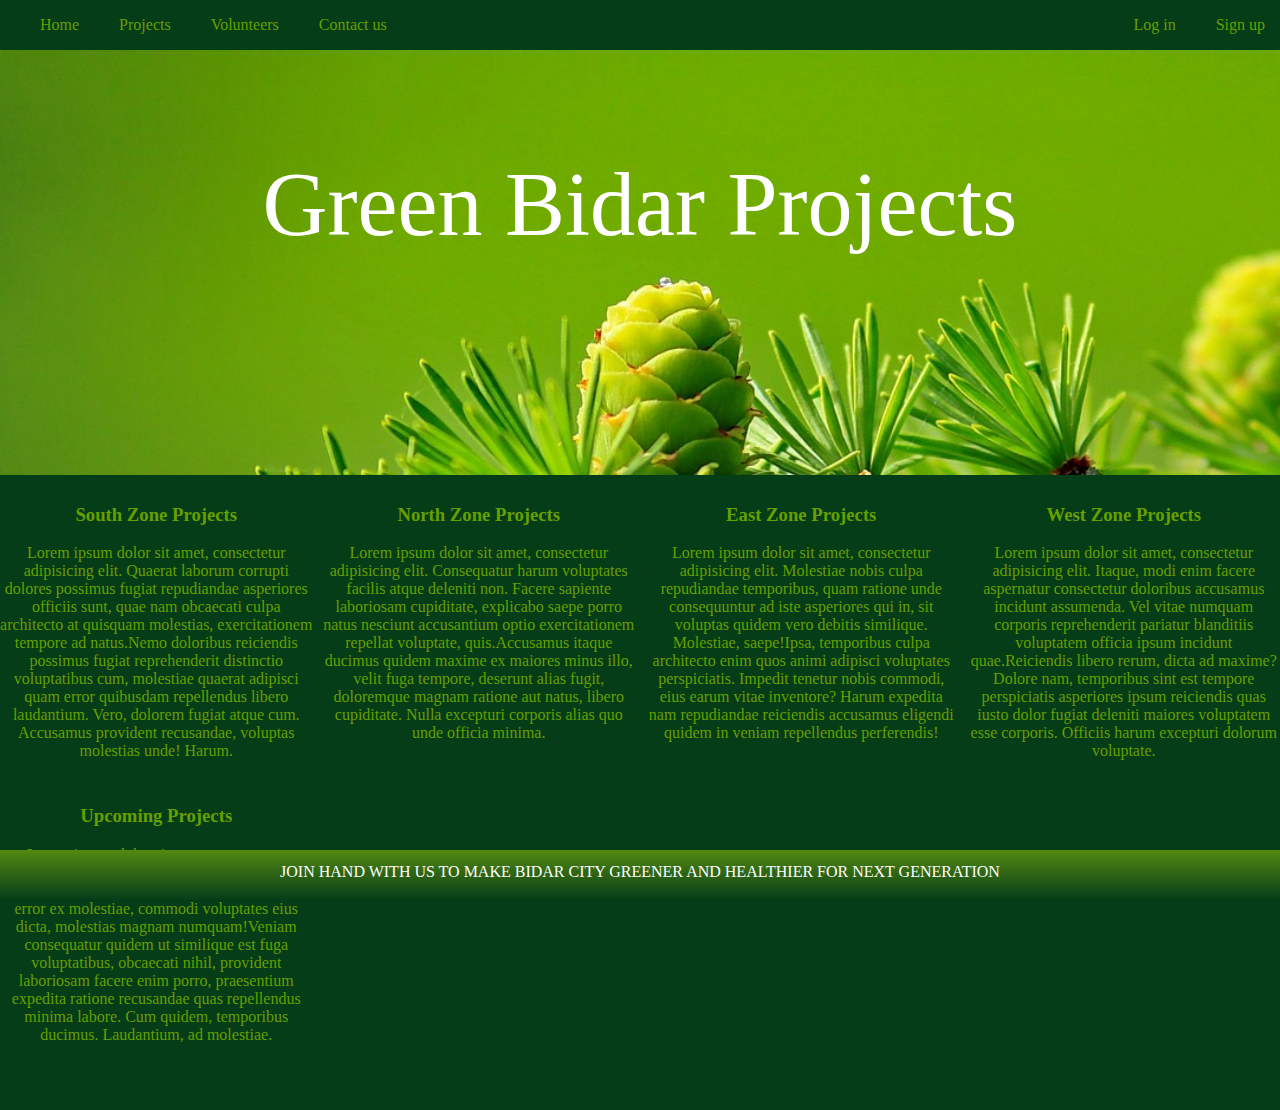
<file: index.html>
<!DOCTYPE html>
<html lang="en">
<head>
    <meta charset="UTF-8">
    <title>Grid System</title>
    <link rel="stylesheet" href="style.css">
</head>
<body>
    <div class="nav sticky">
       <list class="left">
          
           <ul><a href="">Home</a></ul>
           <ul><a href="">Projects</a></ul>
           <ul><a href="">Volunteers</a></ul>
           <ul><a href="">Contact us</a></ul>
           
          
       </list> 
        
        <list class="right">
         
          <ul><a href="">Log in</a></ul>
           <ul><a href="">Sign up</a></ul>
         </list>
           
    
    </div>
    <div class="cover"><div class="text1">Green Bidar Projects</div>
    </div>
    
    <div class="project">
  
    <div class="box south" ><a href="southZone.html" > <h3>South Zone Projects</h3>
    <p><span>Lorem ipsum dolor sit amet, consectetur adipisicing elit. Quaerat laborum corrupti dolores possimus fugiat repudiandae asperiores officiis sunt, quae nam obcaecati culpa architecto at quisquam molestias, exercitationem tempore ad natus.</span><span>Nemo doloribus reiciendis possimus fugiat reprehenderit distinctio voluptatibus cum, molestiae quaerat adipisci quam error quibusdam repellendus libero laudantium. Vero, dolorem fugiat atque cum. Accusamus provident recusandae, voluptas molestias unde! Harum.</span></p></a></div>
    
    <div class="box north"><a href="northZone.html"><h3>North Zone Projects</h3>
    <P><span>Lorem ipsum dolor sit amet, consectetur adipisicing elit. Consequatur harum voluptates facilis atque deleniti non. Facere sapiente laboriosam cupiditate, explicabo saepe porro natus nesciunt accusantium optio exercitationem repellat voluptate, quis.</span><span>Accusamus itaque ducimus quidem maxime ex maiores minus illo, velit fuga tempore, deserunt alias fugit, doloremque magnam ratione aut natus, libero cupiditate. Nulla excepturi corporis alias quo unde officia minima.</span></P></a></div>
    
    <div class="box east"><a href="eastZone.html"><h3>East Zone Projects</h3>
    <p><span>Lorem ipsum dolor sit amet, consectetur adipisicing elit. Molestiae nobis culpa repudiandae temporibus, quam ratione unde consequuntur ad iste asperiores qui in, sit voluptas quidem vero debitis similique. Molestiae, saepe!</span><span>Ipsa, temporibus culpa architecto enim quos animi adipisci voluptates perspiciatis. Impedit tenetur nobis commodi, eius earum vitae inventore? Harum expedita nam repudiandae reiciendis accusamus eligendi quidem in veniam repellendus perferendis!</span></p></a></div>
    
    <div class="box west"><a href="westZone.html"><h3>West Zone Projects</h3>
    <p><span>Lorem ipsum dolor sit amet, consectetur adipisicing elit. Itaque, modi enim facere aspernatur consectetur doloribus accusamus incidunt assumenda. Vel vitae numquam corporis reprehenderit pariatur blanditiis voluptatem officia ipsum incidunt quae.</span><span>Reiciendis libero rerum, dicta ad maxime? Dolore nam, temporibus sint est tempore perspiciatis asperiores ipsum reiciendis quas iusto dolor fugiat deleniti maiores voluptatem esse corporis. Officiis harum excepturi dolorum voluptate.</span></p></a></div>
    
    <div class="box Upcoming"><a href="upcoming.html"><h3>Upcoming Projects</h3>
    <p><span>Lorem ipsum dolor sit amet, consectetur adipisicing elit. Unde amet, aut esse, minus dolores deleniti velit blanditiis culpa dolor. Sint error ex molestiae, commodi voluptates eius dicta, molestias magnam numquam!</span><span>Veniam consequatur quidem ut similique est fuga voluptatibus, obcaecati nihil, provident laboriosam facere enim porro, praesentium expedita ratione recusandae quas repellendus minima labore. Cum quidem, temporibus ducimus. Laudantium, ad molestiae.</span></p></a></div>
    
    
    </div>
    <div class="footer">
    <div class="text">Join hand with us to make Bidar city greener and healthier for next generation
    </div>
    </div>
    
    
    
    
<!--
    using prompt() and alert(), ask a user for their age.
// IF they say they are below 18, respond with:
// "Sorry, you are too young to drive this car. Powering off"

// IF they say they are 18, respond with:
// "Congratulations on your first year of driving. Enjoy the ride!"

// IF they say they are over 18, respond with:
// "Powering On. Enjoy the ride!"

var age = prompt("What is your age?");

if (Number(age) < 18) {
	alert("Sorry, you are too yound to drive this car. Powering off");
} else if (Number(age) > 18) {
	alert("Powering On. Enjoy the ride!");
} else if (Number(age) === 18) {
	alert("Congratulations on your first year of driving. Enjoy the ride!");
}
    
-->
<!--
    <script>var age = prompt("Enter your age"); </script>
    
-->
    
    
    
    
    
    
    
    
    
    
    
</body>
</html>
</file>
<file: style.css>
body{
margin: 0;
background-color: #053d19;
}


/*HEADER*/
.nav{

display: flex;
background-color: #053d19;
width: 100%;
color: #ffffff;


}

.sticky{
position: fixed;
width: 100%;
top:0;
}

@media only screen and (max-width: 360px){
.nav{
font-size: 0.75em;
}
}


.left{

display: flex;

}

.right{

display: flex;
margin-left: auto;
padding-right: 15px;
}

a{
text-decoration: none;
color: #ffffff;

}

/*HEADER END*/




/*COVER*/

.cover{

background: url(green.png)
center center fixed no-repeat;
background-size: cover;
height: 50vh;
font-size: 10vh;
text-align: center;
color: white;
width: 100%;
padding-top: 25px

}


.text1{
margin-top: 10%;
}


@media only screen and (max-width: 360px){
.text1{
font-size: 8vh;
}
}


.project{
padding-bottom: 50px;
color: yellowgreen;
text-align: center;
margin-top: 10px;
display: grid;
grid-gap: 10px;
grid-template-columns: repeat(auto-fill, minmax(250px,1fr));
}}



.box{
background-image:
radial-gradient(
circle at top left,
#053d19, #528810);
border-color: white;
width: 1fr;
height: 335px;

}


.box{
transition: all .5s ease-in-out; 
color: #71AB01;  
}
.box:hover{
transform: scale(1.1);


}


.footer{

width: 100%;
height: 50px;
position:  fixed;
bottom:0;
background-image:
linear-gradient(

#528810, #053d19);
vertical-align: baseline;
text-align: center;

} 

.text {
position: absolute;
top: 0;
bottom: 0;
left: 0;
right: 0;
width: 100%;
height: 50%;
margin: auto;
text-transform: uppercase;
color: white;
}


a:hover{
    color: white;
}

a{
    text-decoration: none;
    color: #659F00;
}
</file>
